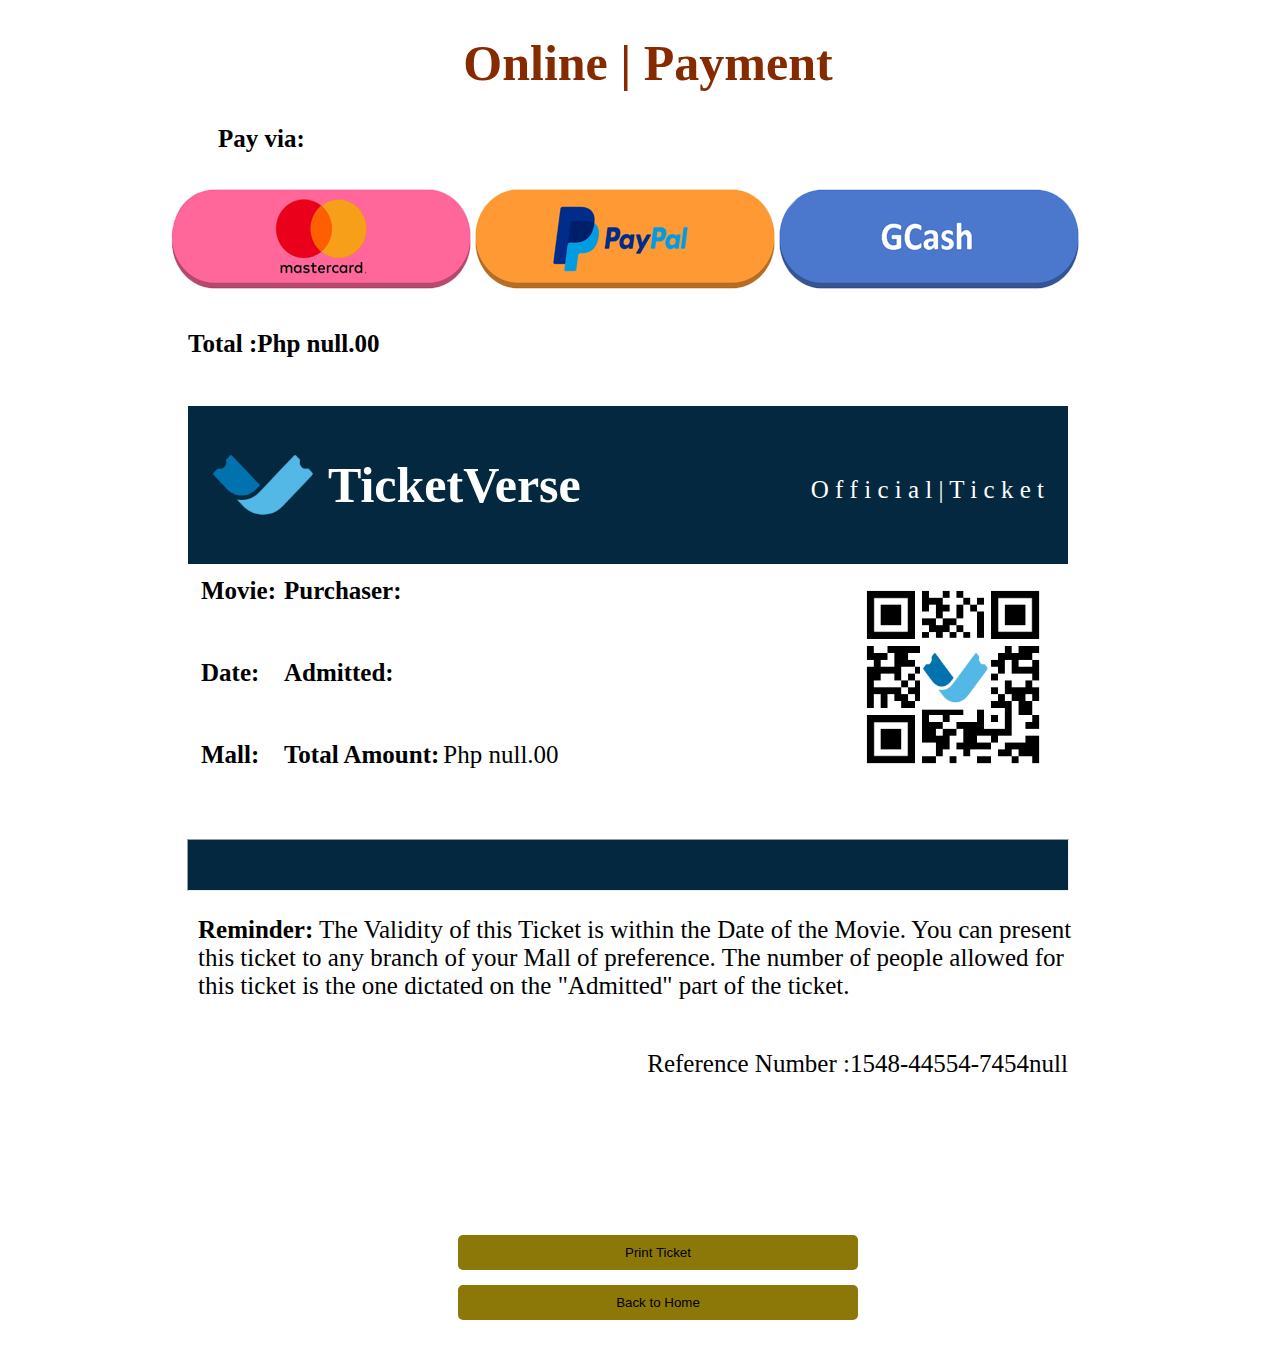
<file: TheaterTicketingSystem/pages/previews-html/payment.html>
<!DOCTYPE html>
<html>
<head>
    <meta name="viewport" content="width=device-width, initial-scale=1.0">
    <title>Payment</title>
    <link rel="stylesheet" type="text/css" href="../previews-css/payment.css">
    <link rel="shortcut icon" href="../../pics/website-icon.ico" type="image/x-icon">
    <script type="text/javascript">
		function getData() {
			var movieTitle= localStorage.getItem("title");
            var movieDate= localStorage.getItem("date");
            var mall= localStorage.getItem("mall");
            var user= localStorage.getItem("user");
            var personCount= localStorage.getItem("personCount");
            var totalPayment= localStorage.getItem("totalPayment");
            var refNum = localStorage.getItem("totalPayment");

            document.getElementById("title").innerHTML = movieTitle;
			document.getElementById("date").innerHTML = movieDate;
            document.getElementById("mall").innerHTML = mall;
			document.getElementById("personCount").innerHTML = personCount;
            document.getElementById("customer").innerHTML = user;
            document.getElementById("amount").innerHTML = "Php " + totalPayment + ".00";
            document.getElementById("pay").innerHTML = " Php " + totalPayment + ".00";
            document.getElementById("refNum").innerHTML = ("1548-44554-7454" + refNum   );
            
		}
	</script>
</head>
<body onload="getData()">
    
   <div class="payment">
       <h1 class="payment-txt">Online | Payment</h1>
      
       <div class="payment-btns">
        <h4 class="pay-via">Pay via:</h4>
        <table>
            <tr>
                <td><a href="https://www.mastercard.com.ph/en-ph.html"><img src="../preview-pics/btn-1-mastercard.png" alt=""></a></td>
                <td><a href="https://www.paypal.com/ph/home"><img src="../preview-pics/btn-2-paypal.png" alt=""></a></td>
                <td><a href="https://www.gcash.com/"><img src="../preview-pics/btn-3-gcash.png" alt=""></a></td>
            </tr>
        </table>
    </div>
        <div class="payment-proper">
            <h4>Total :</h4><h4 id="pay"></h4></br>
        </div>
        <div class="ticket-print">
            <div class="titleLogo">
                <img class="logo" src="../../pics/final-logo.png">
                <h3 class="titleText">TicketVerse</h3>
                <p class="txt">O  f  f  i  c  i  a  l | T  i  c  k  e  t</p>
            </div>

           <div class="details">
                <table>
                    <tr>
                        <td><h3>Movie:</h3></td>
                        <td><p id="title"></p></td>
                        <td><h3>Purchaser:</h3></td>
                        <td><p id="customer"></p></td>
                    </tr>
                    
                    <tr>
                        <td><h3>Date:</h3></td>
                        <td><p id="date"></p></td>
                        <td><h3>Admitted: </h3></td>
                        <td><p id="personCount"></p></td>
                       
                    </tr>
                    <tr>
                        <td><h3>Mall:</h3></td>
                        <td><p id="mall"></p></td>
                        <td><h3>Total Amount:</h3></td>
                        <td><p id="amount"></p></td>
                    </tr>
                </table>
                <div class="qr-code">
                    <img class="qr" src="../preview-pics/qr-code.jpg" alt="">
                </div>
               <div class="footer">
                    <hr class="divider">
                    <div class="reminder">  
                        <p><b>Reminder:</b> The Validity of this Ticket is within the Date of the Movie. You can present</br>
                        this ticket to any branch of your Mall of preference. The number of people allowed for </br>this ticket
                        is the one dictated on the "Admitted" part of the ticket.</p>
                    </div>

                    <div class="refnum">
                        <p>Reference Number :</p>
                        <p id="refNum"></p>
                    </div>
               </div>
           </div>
            
        </div>



        <button class="btn-print" onclick="window.print()">Print Ticket</button>
       <a href="../home.html"><button class="btn-backToHome">Back to Home</button></br></br></br></a>

   </div>

</body>
</html>
</file>
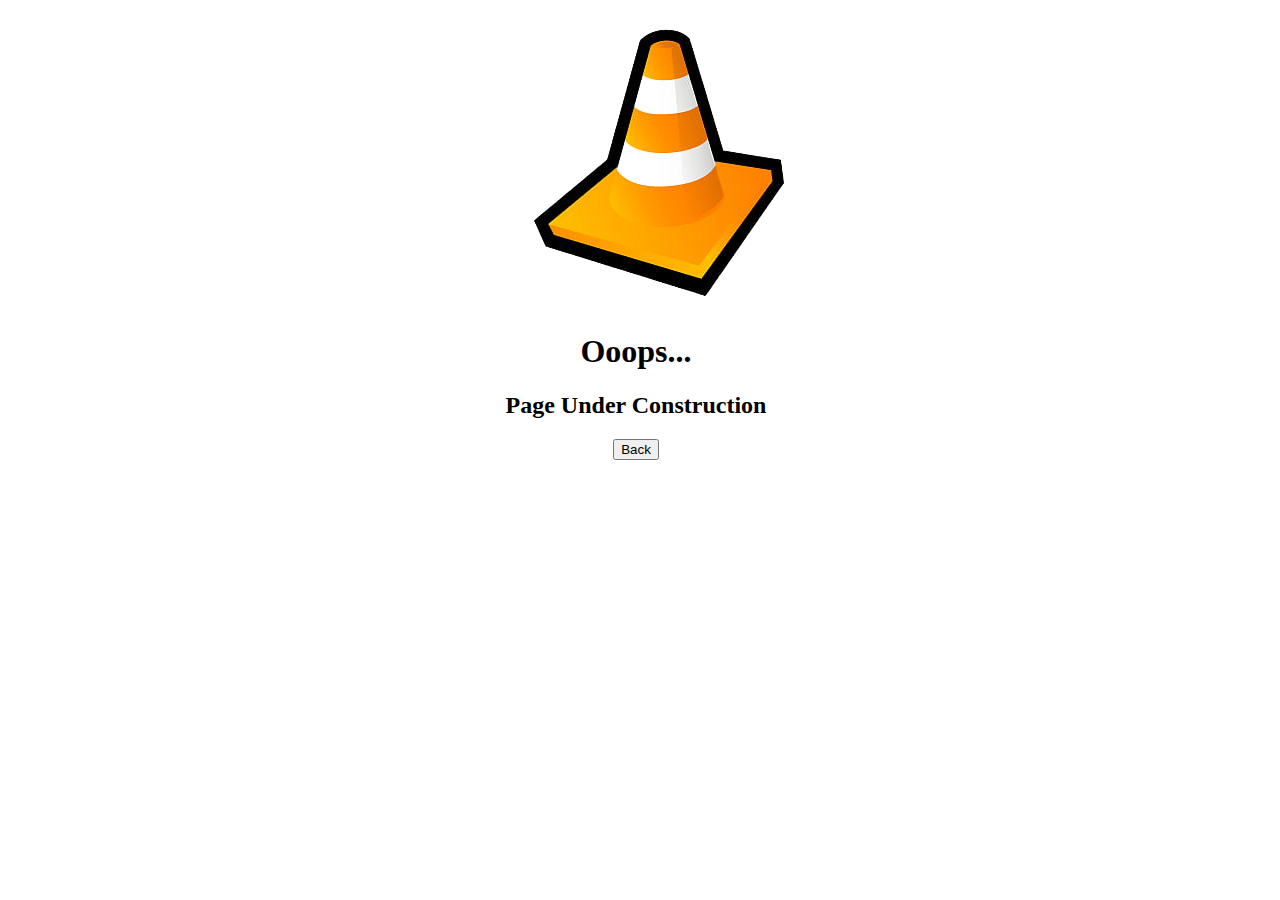
<file: TheaterTicketingSystem/pages/under_construction/sign-up.html>
<!DOCTYPE html>
<html lang="en">
<head>
    <meta charset="UTF-8">
    <meta name="viewport" content="width=device-width, initial-scale=1.0">
    <link rel="stylesheet" href="signup.css">
    <link rel="shortcut icon" href="../../pics/website-icon.ico" type="image/x-icon">
    <title>TicketVerse | SignUp</title>
</head>
<body>
    <div class="warning">
        <div class="img">
            <img src="../preview-pics/under_construction-final.png" alt="">
        </div>
        <div class="text">
            <h1>Ooops...</h1>
            <h2>Page Under Construction</h2>
           <a href="/index.html"><button>Back</button></a>
        </div>
    </div>
</body>
</html>
</file>
<file: TheaterTicketingSystem/pages/previews-css/payment.css>
@media print {

body * {
    visibility: hidden;
}

.ticket-print , .ticket-print * {
    visibility: visible;
}

.ticket-print {
    position: absolute;
    top: 0px;
    left: 0px;
}

}

body {
    width: 1100px;
}

.payment-proper {
    position: relative;
    left: 180px;
    display: flex;
}

.payment-txt {
    text-align: center;
    margin-left: 180px;
    font-size: 50px;
    color: rgb(134, 42, 0);
    font-family: calibri;
}

.payment-btns {
    position: relative;
    left: 160px;
}

.payment-btns .pay-via {
   position: relative;
   left: 50px;
}

.btn-gcash {
    width: 50px;
}

/*------------------- Ticket Printing --------------------------*/
.titleText {
    font-size: 50px;
    position: relative;
    left: -10px;
}

.titleLogo {
    position: relative;
    left: 165px;
    display: flex;
    width: 880px;
    margin: 15px;
    color: white;
    background-color: rgb(4, 40, 63);
}
.logo {
	width: 150px;
}
.ticket-print .details {
    position: relative;
    top: -30px;
    left: 190px;
}

.details {
     width: 1000px;;
}
h4 , 
h3 , p {
    font-family: calibri;
    font-size: 25px;
}

.qr-code {
    position: relative;
    top: -225px;
    left: 650px;
    width: 250px;
    padding: 5px;
}

.qr {
    width:200px;
}

.txt {
    position: relative;
    top: 45px;
    left: 220px;
}

.divider {
    position: relative;
    left: -70px;
    height: 50px;
    width: 880px ;
    background-color: rgb(4, 40, 63);
}

.footer {
    position: relative;
    top: -180px;
}

.refnum {
    float: right;
    position: relative;
    right: 130px;
    display: flex;
}

#refNum {
    position: relative;
}

.btn-backToHome {
    position: relative;
    top: 15px;
}

.btn-print , .btn-backToHome{
    position: relative;
    height: 35px;
    width: 400px;
    border-style: none;
    border-radius: 5px;
    left: 450px;
    color: black;
    background-color:  rgb(139, 120, 8);
}

.btn-print:hover , .btn-backToHome:hover{
    background-color: rgb(0, 155, 245);
    color: white;
}
</file>
<file: TheaterTicketingSystem/pages/under_construction/signup.css>
body {
    margin-left: 500px;
    padding: 0px 0px 0px 100px;
}

.img {
    position: relative;
    right: 90px;
}

.text {
    position: relative;
    right: 300px;
    text-align: center;
}
</file>
